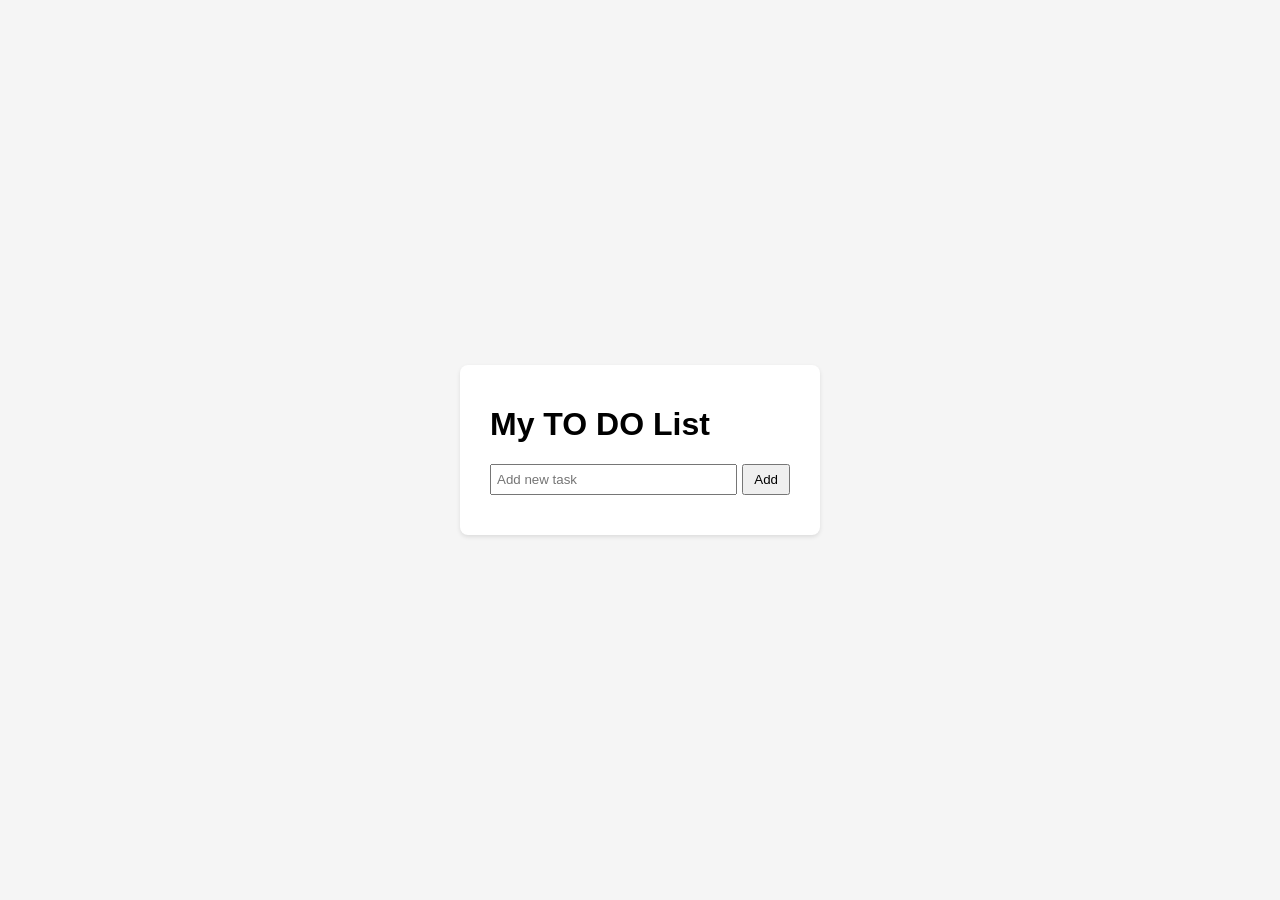
<file: todo/index.html>
<!DOCTYPE html>
<html lang="en">
<head>
    <meta charset="UTF-8">
    <meta name="viewport" content="width=device-width, initial-scale=1.0">
    <title>Simple TO DO List</title>
    <link rel="stylesheet" href="style.css">
</head>
<body>
    <div class="todo-container">
        <h1>My TO DO List</h1>
        <div class="input-wrapper">
            <input type="text" id="todo-input" placeholder="Add new task">
            <button id="add-btn">Add</button>
        </div>
        <ul id="todo-list"></ul>
    </div>

    <script src="script.js"></script>
</body>
</html>
</file>
<file: todo/style.css>
body {
    font-family: Arial, sans-serif;
    background-color: #f5f5f5;
    display: flex;
    justify-content: center;
    align-items: center;
    height: 100vh;
    margin: 0;
}

.todo-container {
    background-color: #fff;
    padding: 20px 30px;
    border-radius: 8px;
    box-shadow: 0 2px 4px rgba(0,0,0,0.1);
    width: 300px;
}

.input-wrapper {
    display: flex;
    margin-bottom: 20px;
}

#todo-input {
    flex-grow: 1;
    padding: 5px;
}

#add-btn {
    margin-left: 5px;
    padding: 6px 10px;
    cursor: pointer;
}

#todo-list {
    list-style-type: none;
    padding-left: 0;
}

.todo-item {
    display: flex;
    align-items: center;
    justify-content: space-between;
    padding: 5px 0;
}

.todo-item input[type="checkbox"] {
    margin-right: 10px;
}

.completed {
    text-decoration: line-through;
    color: #888;
}
</file>
